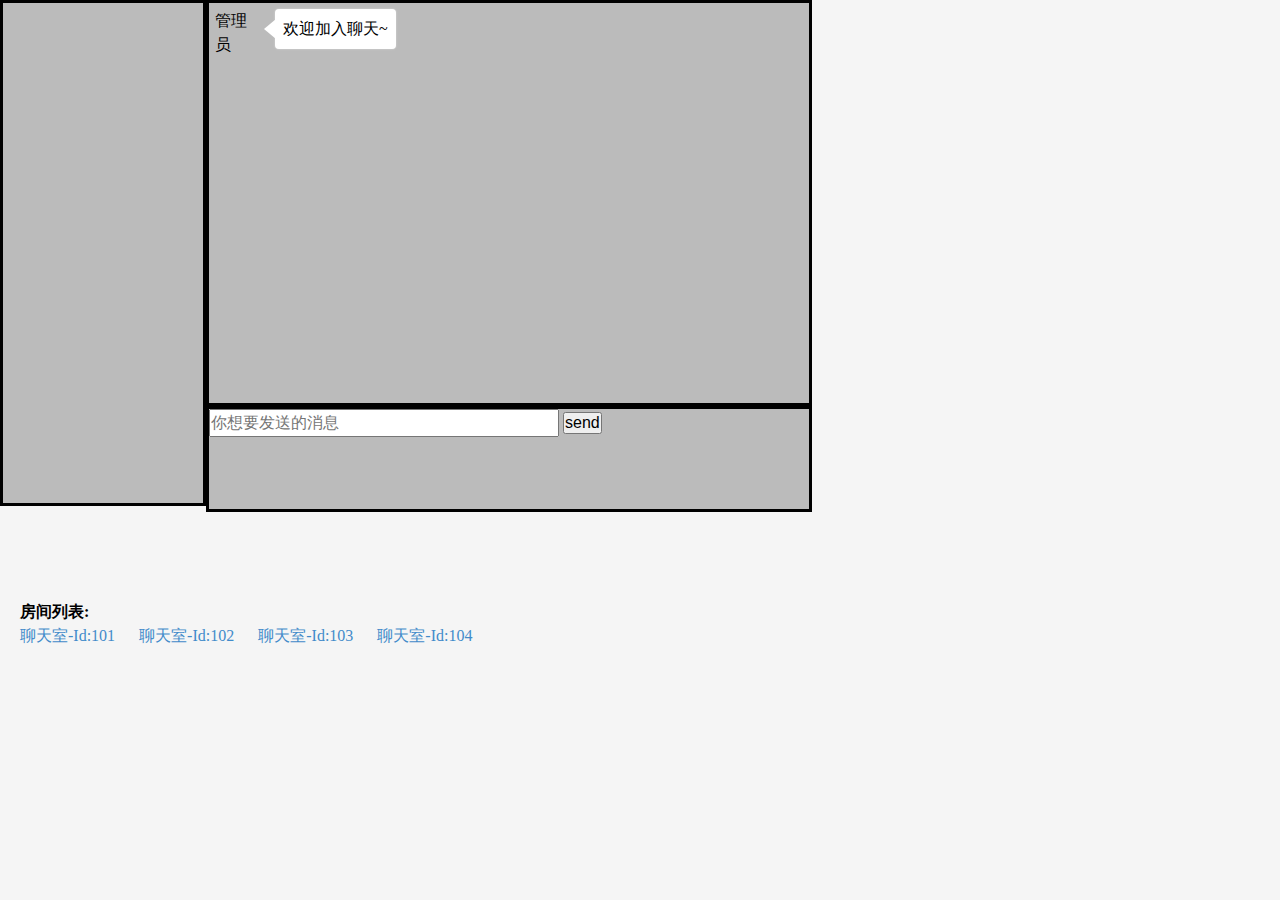
<file: chat.html>
<!DOCTYPE html>
<html>

<head>
    <title>聊天首页--房间Id(101)</title>
    <style type="text/css">
    body, h1, h2, h3, h4, p, ul, ol, li, form, button, input, textarea, th, td {
        margin: 0;
        padding: 0
    }

    body, button, input, select, textarea {
        font: 12px/1.5 Microsoft YaHei UI Light, tahoma, arial, "\5b8b\4f53";
        * line-height: 1.5;
        -ms-overflow-style: scrollbar
    }

    h1, h2, h3, h4 {
        font-size: 100%
    }

    ul, ol {
        list-style: none
    }

    a {
        text-decoration: none
    }

    a:hover {
        text-decoration: underline
    }

    img {
        border: 0
    }

    button, input, select, textarea {
        font-size: 100%
    }

    table {
        border-collapse: collapse;
        border-spacing: 0
    }

    html {
        font-size: 62.5%;
    }

    body {
        font: 16px/1.5 "microsoft yahei", 'tahoma';
    }

    body .mobile-page {
        font-size: 1.6rem;
    }

    .fl {
        float: left;
    }

    .fr {
        float: right;
    }

    .clearfix:after {
        content: '';
        display: block;
        height: 0;
        clear: both;
        visibility: hidden;
    }

    body {
        background-color: #F5F5F5;
    }

    .mobile-page {
        max-width: 600px;
    }

    .mobile-page .admin-img, .mobile-page .user-img {
        width: 45px;
        height: 45px;
    }

    i.triangle-admin, i.triangle-user {
        width: 0;
        height: 0;
        position: absolute;
        top: 10px;
        display: inline-block;
        border-top: 10px solid transparent;
        border-bottom: 10px solid transparent;
    }

    .mobile-page i.triangle-admin {
        left: 4px;
        border-right: 12px solid #fff;
    }

    .mobile-page i.triangle-user {
        right: 4px;
        border-left: 12px solid #9EEA6A;
    }

    .mobile-page .admin-group, .mobile-page .user-group {
        padding: 6px;
        display: flex;
        display: -webkit-flex;
    }

    .mobile-page .admin-group {
        justify-content: flex-start;
        -webkit-justify-content: flex-start;
    }

    .mobile-page .user-group {
        justify-content: flex-end;
        -webkit-justify-content: flex-end;
    }

    .mobile-page .admin-reply, .mobile-page .user-reply {
        display: inline-block;
        padding: 8px;
        border-radius: 4px;
        background-color: #fff;
        margin: 0 15px 12px;
    }

    .mobile-page .admin-reply {
        box-shadow: 0px 0px 2px #ddd;
    }

    .mobile-page .user-reply {
        text-align: left;
        background-color: #9EEA6A;
        box-shadow: 0px 0px 2px #bbb;
    }

    .mobile-page .user-msg, .mobile-page .admin-msg {
        width: 75%;
        position: relative;
    }

    .mobile-page .user-msg {
        text-align: right;
    }

    .interface {
        width: 1000px;
        height: 600px;
    }

    .personnel-list {
        float: left;
        width: 200px;
        height: 500px;
        background-color: #bbbbbb;
        border-style: solid;
        border-color: #000000;
        overflow: scroll;
    }

    .chat-with {
        float: left;
        width: 600px;
        height: 400px;
        background-color: #bbbbbb;
        border-style: solid;
        border-color: #000000;
        overflow: scroll;
    }

    .send-msg {
        float: left;
        width: 600px;
        height: 100px;
        background-color: #bbbbbb;
        border-style: solid;
        border-color: #000000;
        overflow: scroll;
    }

    .room-list {
        width: 600px;
        height: 200px;
        margin-left: 20px;
    }

    .room-list a {
        color: #428bca;
        text-decoration: none;
        padding-right: 20px;
    }
    </style>
</head>

<body>
    <div class="mobile-page">
        <div class="interface">
            <div class="personnel-list">
                <ul class="personnel-list-ul"></ul>

            </div>
            <div class="chat-with">
                <div class="admin-group">
                    <div class="admin-img">
                                            管理员
                                        </div>
                    <div class="admin-msg">
                        <i class="triangle-admin"></i>
                        <span class="admin-reply">欢迎加入聊天~</span>
                    </div>
                </div>
            </div>
            <div class="send-msg">

                <form onsubmit="return doSubmit();">
                    <input type="text" name="msg" placeholder="你想要发送的消息" value="" size="35"/>
                    <input type="button" name="button" value="send"/>
                </form>
            </div>
        </div>
        <div class="room-list">
            <div>
                <b>房间列表:</b>
                <br>
                <a href="/home/index?appId=101">聊天室-Id:101</a>
                <a href="/home/index?appId=102">聊天室-Id:102</a>
                <a href="/home/index?appId=103">聊天室-Id:103</a>
                <a href="/home/index?appId=104">聊天室-Id:104</a>
            </div>
        </div>

        <script src="http://91vh.com/js/jquery-2.1.4.min.js"></script>
        <script type="text/javascript">
        appId = 101;

        function currentTime() {
            let timeStamp = (new Date()).valueOf();

            return timeStamp
        }

        function randomNumber(minNum, maxNum) {
            switch (arguments.length) {
            case 1:
                return parseInt(Math.random() * minNum + 1, 10);
                break;
            case 2:
                return parseInt(Math.random() * (maxNum - minNum + 1) + minNum, 10);
                break;
            default:
                return 0;
                break;
            }
        }


        function sendId() {

            let timeStamp = currentTime();
            let randId = randomNumber(100000, 999999);
            let id = timeStamp + "-" + randId;

            return id
        }

        function msg(name, msg) {
            let html = '<div class="admin-group">' +
            '<div class="admin-img" >' + name + '</div>' +

            '<div class="admin-msg">' +
            '<i class="triangle-admin"></i>' +
            '<span class="admin-reply">' + msg + '</span>' +
            '</div>' +
            '</div>';
            return html
        }

        function myMsg(name, msg) {
            let html = '<div class="user-group">' +
            '<div class="user-msg">' +
            '<span class="user-reply">' + msg + '</span>' +
            '<i class="triangle-user"></i>' +
            '</div>' +
            '<div class="user-img" >' + name + '</div>' +

            '</div>';
            return html
        }

        function userDiv(name) {

            let html = '<div id="' + name + '">' +
            name +
            '</div>';
            return html

        }

        function addChatWith(msg) {
            $(".chat-with").append(msg);

            $('.chat-with').animate({
                scrollTop: document.body.clientHeight + 10000 + 'px'
            }, 80);

        }

        function addUserList(name) {
            music = "<li id=\"" + name + "\">" + name + "</li>";
            $(".personnel-list-ul").append(music);
        }

        function delUserList(name) {
            $("#" + name).remove();
        }



        ws = new WebSocket("ws://im.91vh.com/acc");

        ws.onopen = function(evt) {
            console.log("Connection open ...");








            person = getName();

            console.log("用户准备登陆:" + person);
            ws.send('{"seq":"' + sendId() + '","cmd":"login","data":{"userId":"' + person + '","appId":' + appId + '}}');


            setInterval(heartbeat, 30 * 1000)
        };


        ws.onmessage = function(evt) {
            console.log("Received Message: " + evt.data);
            data_array = JSON.parse(evt.data);
            console.log(data_array);

            if (data_array.cmd === "msg") {
                data = data_array.response.data
                addChatWith(msg(data.from, data.msg))
            } else if (data_array.cmd === "enter") {
                data = data_array.response.data
                addChatWith(msg("管理员", "欢迎 " + data.from + " 加入~"))
                addUserList(data.from)
            } else if (data_array.cmd === "exit") {
                data = data_array.response.data
                addChatWith(msg("管理员", data.from + " 悄悄的离开了~"))
                delUserList(data.from)
            }


        };

        ws.onclose = function(evt) {
            console.log("Connection closed.");
        };


        function heartbeat() {
            console.log("定时心跳:" + person);
            ws.send('{"seq":"' + sendId() + '","cmd":"heartbeat","data":{}}');

        }



        $("input[name='button']").click(function() {
            sendMsg();
        });


        function doSubmit() {
            sendMsg();
            return false;
        }

        function sendMsg() {
            let msg = $("input[name='msg']").val()
            console.log("button 点击:" + msg);
            if (msg !== "") {

                $.ajax({
                    type: "POST",
                    url: 'http://im.91vh.com/user/sendMessageAll',
                    data: {
                        appId: appId,
                        userId: person,
                        msgId: sendId(),
                        message: msg,
                    },
                    contentType: "application/x-www-form-urlencoded",
                    success: function(data) {
                        console.log(data);
                        addChatWith(myMsg(person, msg))
                        $("input[name='msg']").val("");
                    }
                });
            }
        }

        setTimeout(function() {
            getUserList();
        }, 500);

        function getUserList() {
            $.ajax({
                type: "GET",
                url: "http://im.91vh.com/user/list?appId=" + appId,
                dataType: "json",
                success: function(data) {
                    console.log("user list:" + data.code + "userList:" + data.data.userList);
                    if (data.code != 200) {
                        return false
                    }
                    var music = "";

                    $.each(data.data.userList, function(i, n) {

                        let name = n
                        if (n == person) {
                            name = name + "(自己)"
                        }
                        music += "<li id=\"" + n + "\">" + name + "</li>";
                    });
                    $(".personnel-list-ul").append(music);

                    return false
                }
            });
        }

        function getName() {
            let names = ["司马相如", "扬雄", "班固", "张衡", "李白", "杜甫", "白居易", "元稹", "苏轼", "辛弃疾", "柳永", "李清照", "关汉卿", "马致远", "白朴", "郑光祖", "罗贯中", "施耐庵", "吴承恩", "曹雪芹", "杨朔", "魏巍", "秦牧", "刘伯羽", "王勃", "杨炯", "卢照邻", "骆宾王", "欧阳洵", "褚遂良", "虞世南", "薛稷", "杜审言", "崔融", "李峤", "苏味道", "唐代颜真卿", "柳公权", "欧阳洵", "元之赵孟頫", "蔡襄", "黄庭坚", "米芾", "苏东坡", "王安石", "欧阳修", "苏东坡", "黄庭坚", "黄庭坚", "张耒", "晃无咎", "秦观", "谢良佐", "游酢", "杨时", "吕大临", "李唐", "刘松年", "马远", "夏圭？", "杨万里", "陆游", "范成大", "尤袤", "关汉卿", "马致远", "郑光祖", "白朴", "黄晋", "虞集", "柳贯", "揭俊斯", "黄公望", "吴镇", "倪瓒", "王蒙", "虞集", "杨载", "范椁", "揭俟斯", "高启", "张羽", "徐贲", "杨基", "唐伯虎", "祝枝山", "文征明", "周文宾", "祝枝山", "唐伯虎", "文征明", "徐祯卿", "王时敏", "王", "王鉴", "王原祁", "方以智", "陈贞慧", "冒襄", "侯方域", "齐国孟尝君", "赵国平原君", "楚国春申君", "魏国信陵君", "陆游", "杨万里", "范成大", "尤袤", "伏羲", "神农", "黄帝", "黄帝", "少昊", "颛顼", "喾", "尧", "东伯侯姜桓楚", "南伯侯鄂崇禹", "西伯侯姬昌", "北伯侯崇侯虎", "颜回", "闵损", "冉耕", "冉雍", "冉求", "仲由", "宰予", "端沐赐", "言偃", "卜商", "颛孙师", "曾参", "澹台灭明", "宓不齐", "原宪", "公冶长", "南宫括", "公皙哀", "曾蒧", "颜无繇", "商瞿", "高柴", "漆雕开", "公伯缭", "司马耕", "樊须", "公西赤", "巫马施", "梁鳣", "颜幸", "冉孺", "曹恤", "伯虔", "公孙龙", "冉季", "公祖句兹", "秦祖", "漆雕哆", "颜高", "漆雕徒父", "壤驷赤", "商泽", "石作蜀", "任不齐", "公良孺", "后处", "秦冉", "公夏首", "奚容箴", "公肩定", "颜祖", "鄡单", "罕父黑", "秦商", "申党", "颜之仆", "荣旗", "县成", "左人郢", "燕伋", "郑国", "秦非", "施之常", "颜哙", "步叔乘", "原亢籍", "乐欬", "廉絜", "叔仲会", "颜何", "狄黑", "邦巽", "孔忠", "公西舆如", "公西箴", "齐桓公", "宋襄公", "晋文公", "秦穆公", "楚庄王", "孔子", "老子", "墨子", "张远山公孙接", "田开疆", "貂蝉", "西施", "王昭君", "杨贵妃", "勾践", "范蠡", "文种", "史圣左丘明", "商圣范蠡", "武圣孙膑", "孙膑", "庞涓", "平原君赵胜", "孟尝君田文", "信陵君魏无忌", "春申君黄歇", "白起", "王翦", "廉颇", "李牧", "荆轲", "专诸", "聂政", "要离", "苏秦", "张仪", "廉颇", "蔺相如", "王翦", "蒙恬", "韩信", "张良", "萧何", "九江王英布", "韩王韩信", "大梁王彭越", "李广", "李敢", "李陵", "贾谊", "晁错", "司马相如", "司马迁", "司马相如", "杨雄", "班固", "张衡", "吴王刘濞", "楚王刘戊", "赵王刘遂", "胶西王刘印", "济南王刘辟光", "菑川王刘贤", "胶东王刘雄渠", "卫清", "霍去病", "许虔", "许劭", "邓禹", "吴汉", "贾复", "耿弇", "寇恂", "岑彭", "冯异", "朱祜", "祭遵", "景丹", "盖延", "铫期", "耿纯", "臧宫", "马武", "刘隆为孔融", "陈琳", "王粲", "徐干", "阮禹", "应瑒", "刘桢", "颜良", "文丑", "张颌", "高览", "淳于琼", "华歆", "邴原", "管宁", "张昭", "张纮", "孙乾", "简庸", "糜竺", "曹豹", "诸葛亮", "诸葛瑾", "诸葛诞", "曹操", "曹丕", "曹植", "刘备", "关羽", "张飞", "诸葛亮", "关羽", "张飞", "诸葛亮", "蒋琬", "董允", "费袆", "关羽", "张飞", "赵云", "马超", "黄忠", "阮籍", "嵇康", "山涛", "刘伶", "阮咸", "向秀", "王戎", "陈翔", "范滂", "孔昱", "范康", "檀敷", "张俭", "刘表", "岑咥", "司马朗", "司马懿", "司马孚", "司马旭", "司马恂", "司马进", "司马通", "司马敏", "蹇硕", "曹操", "袁绍", "鲍鸿", "赵融", "冯芳", "夏牟", "淳于琼", "张让", "赵忠", "夏恽", "郭胜", "孙璋", "毕岚", "段摇", "高望", "张恭", "韩悝", "宋典", "粟嵩", "冯翎", "山子道", "王九真", "郭凯", "王恺", "石崇", "汝南王亮", "楚王玮", "赵王伦", "齐王冏", "河间王颙", "成都王颖", "长沙王乂", "东海王越", "王导", "谢玄", "陆机", "陆云", "谢灵运", "谢惠连", "谢眺", "斛律光", "兰陵王", "顾恺之", "陆探微", "张僧繇", "史万岁", "韩擒虎", "贺若弼", "杨素", "房玄龄", "杜如悔", "杜如晦", "房玄龄", "于志宁", "苏世长", "薛收", "褚亮", "姚思廉", "陆德时", "孔颖达", "李玄道", "李守素", "虞世南", "蔡允恭", "颜相时", "许敬宗", "薛元敬", "盖文达", "苏勖", "王勃", "杨炯", "卢照邻", "骆宾王", "贺知章", "张旭", "包融", "张若虚", "安录山", "史思明", "薛元敬", "薛收", "薛德音", "李白", "李贺", "李商隐", "鸠摩罗什", "真谛", "玄奘", "延平", "延定", "延朗", "延辉", "延德", "延昭", "延嗣", "延顺", "程颢", "程颐", "北宋善画的李伯时", "能文的李亮工", "工书的李元中", "苏洵", "苏轼", "苏辙", "韩愈", "柳宗元", "欧阳修", "苏洵", "苏轼", "苏辙", "曾巩", "王安石", "李唐", "刘松年", "马远", "夏圭", "韩世忠", "岳飞", "张浚", "刘琦", "窝阔台", "哲别", "者勒蔑", "速不台", "博尔忽", "博尔术", "木华黎", "赤老温", "关汉卿", "白朴", "马致远", "郑光祖", "唐伯虎", "祝枝山", "文征明", "张梦晋", "杨士奇", "杨荣", "杨溥", "袁宏道", "袁中道", "袁宗道", "杨涟", "左光斗", "魏大中", "周朝瑞", "袁化中", "顾大章", "顾炎武", "黄宗曦", "王夫之", "戚继光", "袁崇焕", "郑成功", "田园诗人陶渊明", "江州剌史李渤", "江州司马白居易", "理学大师周敦颐", "王阳明", "礼亲王", "郑亲王", "睿亲王", "豫亲王", "肃亲王", "庄亲王", "克勤郡王", "顺承郡王", "三藩", "平西王吴三挂", "平南王尚之信", "靖南王耿精忠", "肃顺", "载垣", "端华", "焦佑瀛", "杜翰", "景寿", "穆荫", "匡源", "林旭", "杨锐", "谭嗣同", "康广仁", "刘光第", "杨深秀"];


            var name = names[Math.floor(Math.random() * names.length)];

            return name
        }
        </script>
    </div>
</body>

</html>
</file>
